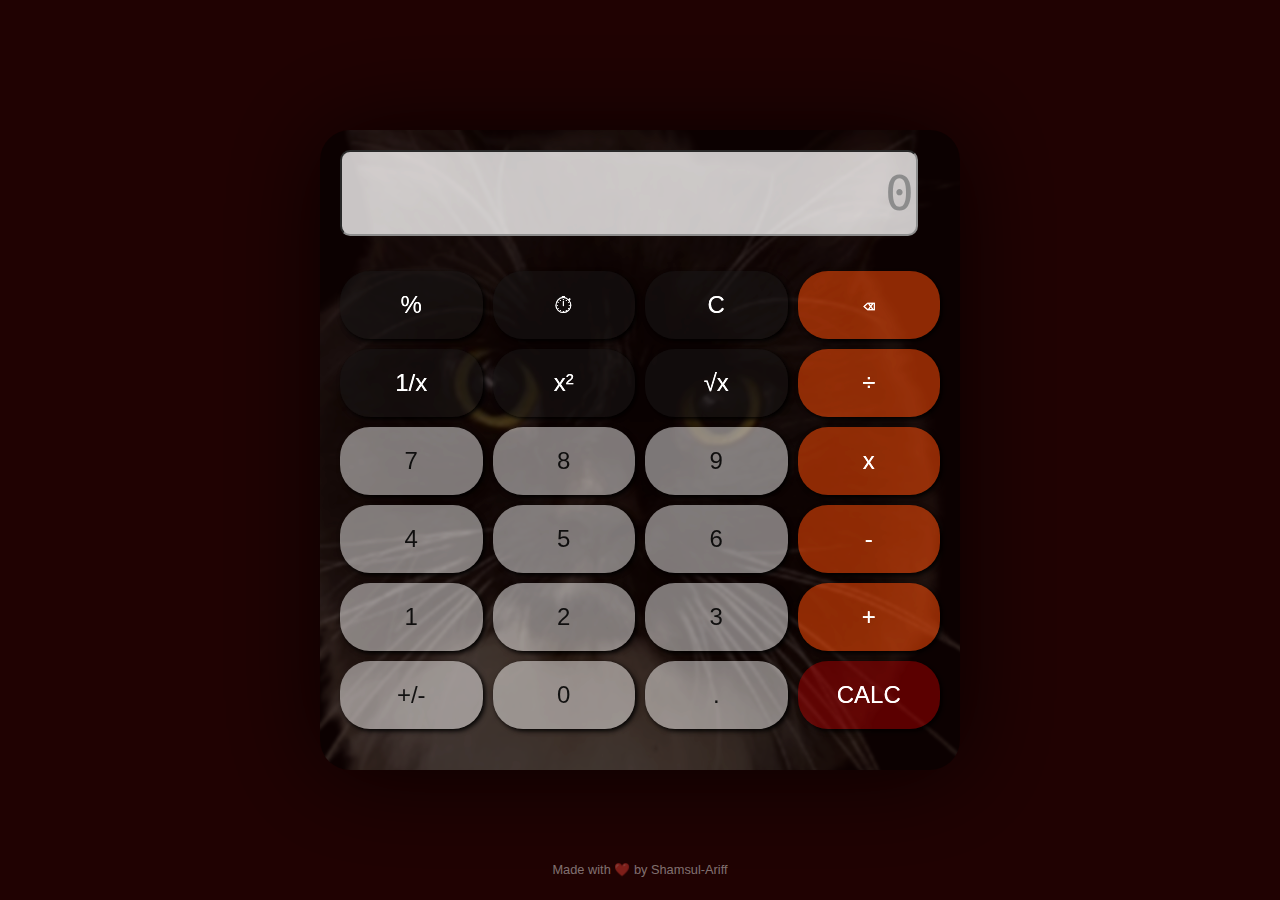
<file: index.html>
<!DOCTYPE html>
<html lang="en">
  <head>
    <meta charset="utf-8" />
    <meta property="og:site_name" content="Calculator-with-History" />
    <meta property="og:title" content="Calculator-with-History" />
    <meta name="viewport" content="width=device-width, initial-scale=1" />
    <title>Ez Calculator</title>
    <meta
      name="description"
      content="Calculator-with-History is a simple calculator that allows you to perform basic arithmetic operations and keeps a history of your calculations."
    />
    <meta
      name="keywords"
      content="calculator, history, arithmetic, simple calculator, basic operations"
    />
    <meta name="author" content="Shamsul-Ariff" />
    <link
      href="https://fonts.googleapis.com/css2?family=Cabin&family=Ubuntu:wght@300;400&display=swap"
      rel="stylesheet"
    />
    <link rel="icon" href="calculator.png" type="image/x-icon" />
    <link rel="stylesheet" href="main.css" />
    <script src="main.js" defer></script>
  </head>
  <body class="darkMode">
    <div id="calculator" class="darkMode">
      <img src="Molly-no-bg.png" alt="Molly's Image" id="img"/>
      <!---<img src="Nami-no-bg.png" alt="Nami's Image" id="img2"/>--->
      <input id="display" readonly placeholder="0" />
      <div id="keys">
        <button onclick="percentage()" class="specialOperator">%</button>
        <button onclick="clearHistory('CE')" class="specialOperator">
          &#x23F1;
        </button>
        <button onclick="clearDisplayAll('C')" class="specialOperator">
          C
        </button>
        <button onclick="clearDisplayLast()" class="standardOperator">
          <kbd>⌫</kbd>
        </button>
        <button onclick="reciprocal()" class="specialOperator">1/x</button>
        <button onclick="square()" class="specialOperator">x²</button>
        <button onclick="powerRoot()" class="specialOperator">√x</button>
        <button onclick="division()" class="standardOperator">&divide;</button>
        <button onclick="appendToDisplay('7')">7</button>
        <button onclick="appendToDisplay('8')">8</button>
        <button onclick="appendToDisplay('9')">9</button>
        <button onclick="multiplication()" class="standardOperator">x</button>
        <button onclick="appendToDisplay('4')">4</button>
        <button onclick="appendToDisplay('5')">5</button>
        <button onclick="appendToDisplay('6')">6</button>
        <button onclick="subtraction()" class="standardOperator">-</button>
        <button onclick="appendToDisplay('1')">1</button>
        <button onclick="appendToDisplay('2')">2</button>
        <button onclick="appendToDisplay('3')">3</button>
        <button onclick="addition()" class="standardOperator">+</button>
        <button onclick="changePositiveNegative()">+/-</button>
        <button onclick="appendToDisplay('0')">0</button>
        <button onclick="appendToDisplay('.')">.</button>
        <button onclick="calculate()" class="calculate">CALC</button>
      </div>
    </div>

    <footer>
      <p>Made with ❤️ by Shamsul-Ariff</p>
    </footer>
  </body>
</html>


<!---

---- To do List ---

- Add history function
- Add converter function
- Add Toggle to switch Dark Mode and Light Mode
- Improve performance by playing with CSS feature
- Add code comments for better understanding
- Add features to enable usage in mobile devices

-->
</file>
<file: main.css>
body {
  font-family: Arial, sans-serif;
  color: #333;
  background-color: #200202;
  margin: 0;
  height: 100vh;
  display: flex;
  justify-content: center;
  align-items: center;
}

.darkMode #calculator {
  /*background-image: url("Molly-no-bg.png");*/

  background-color: rgba(0, 0, 0, 0.637);
  border-radius: 30px;
  box-shadow: 0 2px 100px rgba(0, 0, 0, 0.74);
  padding: 20px;
  padding-top: 20px;
  width: 70%;
  max-width: 600px;
  height: 80%;
  max-height: 600px;
  color: white;
  overflow: hidden;
  position: relative;
  filter: brightness(1.2);
}

 .darkMode #calculator img {
  width: 100%;
  height: auto;
  display: block;
  margin: auto;
  z-index: -1;
  opacity: 0.2;
  filter: blur(0.5px);
  position: absolute;
  transform: scale(1.6);
  top: 50px;
  object-fit: contain;
}




#display {
  background-color: #ffffffa4;
  color: black;
  font-size: 3em;
  font-family: monospace, sans-serif;
  text-align: right;
  text
  padding: 5px;
  width: 95%;
  height: 80px;
  max-height: 100px;
  margin: 0 auto 20px;
  border-radius: 10px;
  margin-bottom: 20px;

}

#keys {
  display: grid;
  grid-template-columns: repeat(4, 1fr);
  gap: 10px;
  margin-top: 15px;
}

button {
  background-color: #f1f1f169;
  color: rgba(0, 0, 0, 0.884);
  font-size: 1.5em;
  padding: 20px;
  border: none;
  border-radius: 30px;
  cursor: pointer;
  transition: background-color 0.1s ease;
   box-shadow: 2px 2px 5px rgb(0, 0, 0);
}

button:hover {
  background-color: #f1f1f19d;
}
button:active {
  background-color: #f1f1f1de;
}


.specialOperator {
  background-color: #1312128f;
  color: white;
}
.specialOperator:hover {
  background-color: #000000;
}
.specialOperator:active {
  background-color: #00000091;
}

.standardOperator {
  background-color: #ff4c0671;
  color: white;
}
.standardOperator:hover {
  background-color: #ff4d069d;
}
.standardOperator:active {
  background-color: #ff4d06ce;
}

.calculate {
  background-color: #9e000071;
  color: white;
}
.calculate:hover {
  background-color: #9e0000a1;
}
.calculate:active {
  background-color: #9e0000d1;
}

footer {
    position: absolute;
    bottom: 10px;
    left: 50%;
    transform: translateX(-50%);
    color: rgba(255, 255, 255, 0.445);
    font-size: 0.8em;
    text-align: center;
}
</file>
